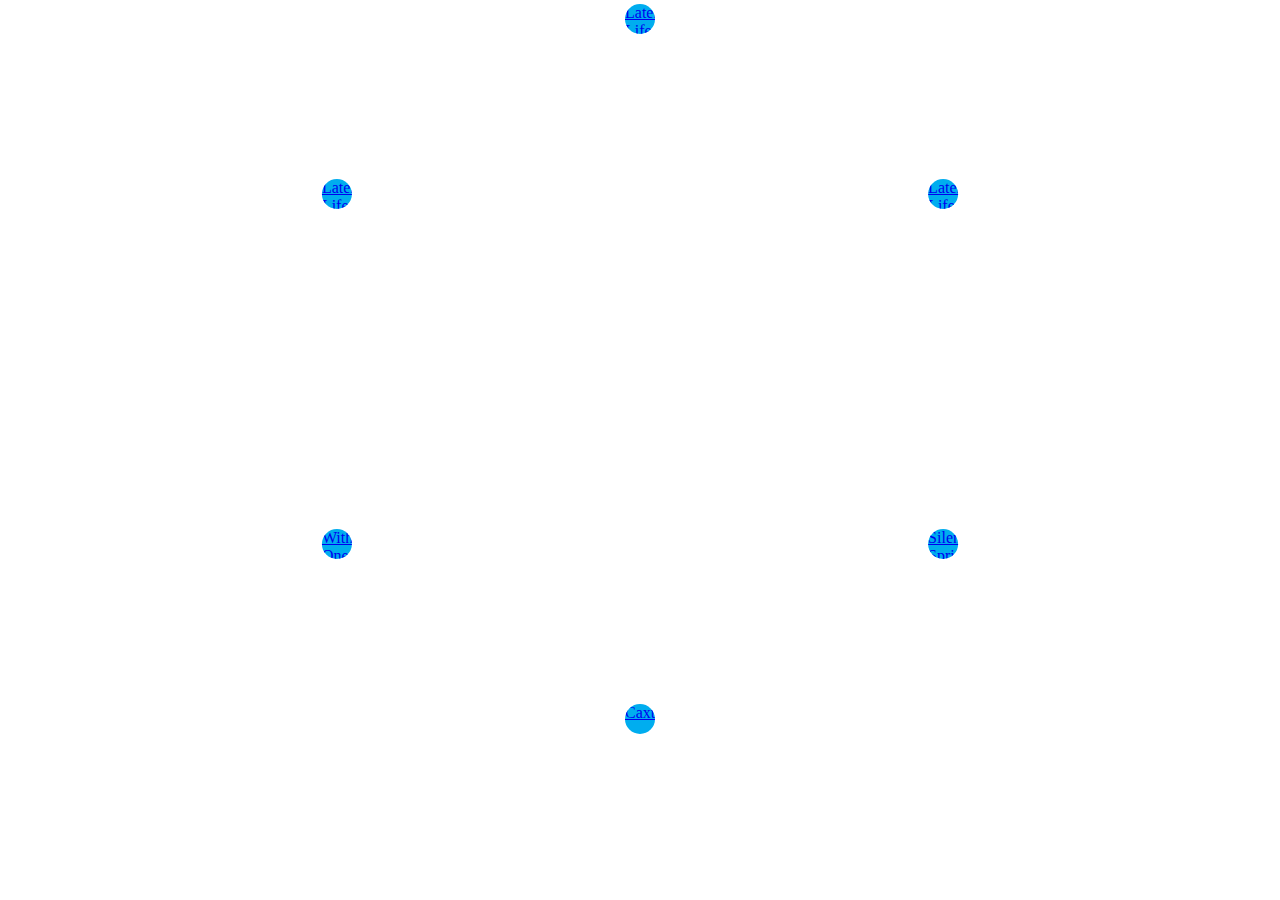
<file: circle.html>
<!DOCTYPE HTML>
<html>
<head>
    <meta charset="UTF-8">
    <title>Worlds Vimeo Player</title>
    
    <script src="//ajax.googleapis.com/ajax/libs/jquery/1.11.0/jquery.min.js"></script>


<script type='text/javascript'> 
    $(function(){

    // the video iFrame
    var f;

    // Listen for messages from the player
    if (window.addEventListener){
        window.addEventListener('message', onMessageReceived, false);
    }
    else {
        window.attachEvent('onmessage', onMessageReceived, false);
    }

    // Handle messages received from the player
    function onMessageReceived(e) {
        var data = JSON.parse(e.data);

        switch (data.event) {
            case 'ready':
            onReady();
            break;

            case 'finish':
            onFinish();
            break;
        }
    }

    // Call the API when a button is pressed
    $('a').on('click', function(e) {

        // prevent deafault click behavior
        e.preventDefault();

        console.log('click');

        // get ID and URL of the video to be shown
        var currentIframeId = $(this).attr('id');
        var currentSrc = $(this).attr('src');

        //grab just the numeric video ID from the Vimeo URL
        var currentvideoId = currentSrc.substring(currentSrc.lastIndexOf('/') + 1);


        // target the iFrame
        f = $('#vimeoiframeId iframe');

        f.attr('id', currentIframeId);
        f.attr('src', 'http://player.vimeo.com/video/' + currentvideoId + '?api=1&player_id='+ currentIframeId);

        url = f.attr('src').split('?')[0],
        action = 'play',
        status = $('.status'),
        action;

    });

    $('#playId').on('click', function() {
        post('play');
    });

    $('#pauseId').on('click', function() {
        post('pause');
    });


    // Helper function for sending a message to the player
    function post(action, value) {
        var data = { method: action };

        if (value) {
            data.value = value;
        }

        f[0].contentWindow.postMessage(JSON.stringify(data), url);
    }

    function onReady() {
        // if we clicked a video link, start playing it
        if(action){
            post(action);
        }
    }


    }); 

</script>

<style>
 
    iframe {
        height:321px;
        width:570px;
        border: 0;
    }

    #vimeoiframeId {
        position: relative;
        height:321px;
        width:570px;
        padding: 200px;
        border-radius: 50%;
        margin: auto;
    }

    #vimeoiframeId:before {
        position: absolute;
        height:321px;
        width:570px;
    }

    .circle {
        border-radius: 50%;
        width: 30px;
        height: 30px;
        background-color: #00ADEF;
        display: block;
        position: absolute;
        overflow: hidden;
        top: 50%;
        left: 50%;
        margin: -15px;
    }

    /* position the icons around the center of the video */
    .one { 
        transform: rotate(30deg) translate(350px) rotate(-30deg); 
        -webkit-transform: rotate(30deg) translate(350px) rotate(-30deg);
        -moz-transform: rotate(30deg) translate(350px) rotate(-30deg);
    }

    .two { 
        transform: rotate(90deg) translate(350px) rotate(-90deg); 
        -webkit-transform: rotate(90deg) translate(350px) rotate(-90deg);
        -moz-transform: rotate(90deg) translate(350px) rotate(-90deg);

    }

    .three { 
        transform: rotate(150deg) translate(350px) rotate(-150deg); 
        -webkit-transform: rotate(150deg) translate(350px) rotate(-150deg);
        -moz-transform: rotate(150deg) translate(350px) rotate(-150deg);

    }
    .four { 
        transform: rotate(210deg) translate(350px) rotate(-210deg); 
        -webkit-transform: rotate(210deg) translate(350px) rotate(-210deg);
        -moz-transform: rotate(210deg) translate(350px) rotate(-210deg);
    }

    .five { 
        transform: rotate(270deg) translate(350px) rotate(-270deg); 
        -webkit-transform: rotate(270deg) translate(350px) rotate(-270deg);
        -moz-transform: rotate(270deg) translate(350px) rotate(-270deg);

    }

    .six { 
        transform: rotate(330deg) translate(350px) rotate(-330deg); 
        -webkit-transform: rotate(330deg) translate(350px) rotate(-330deg);
        -moz-transform: rotate(330deg) translate(350px) rotate(-330deg);

    }

</style>

</head>

<body>
    <div id="vimeoiframeId">
        <iframe></iframe>
        <a id="video1" class="circle one" href="#" src="https://vimeo.com/92893542">Silent Spring</a>
        <a id="video2" class="circle two" href="#" src="http://vimeo.com/92916523">Caxton</a>
        <a id="video3" class="circle three" href="#" src="http://vimeo.com/93052532">With One Wheel Gone Wrong</a>
        <a id="video4" class="circle four"href="#" src="https://vimeo.com/93088696">Later Life</a> 
        <a id="video5" class="circle five"href="#" src="https://vimeo.com/93088696">Later Life</a> 
        <a id="video6" class="circle six"href="#" src="https://vimeo.com/93088696">Later Life</a> 
    </div>  
</body>


</html>
</file>
